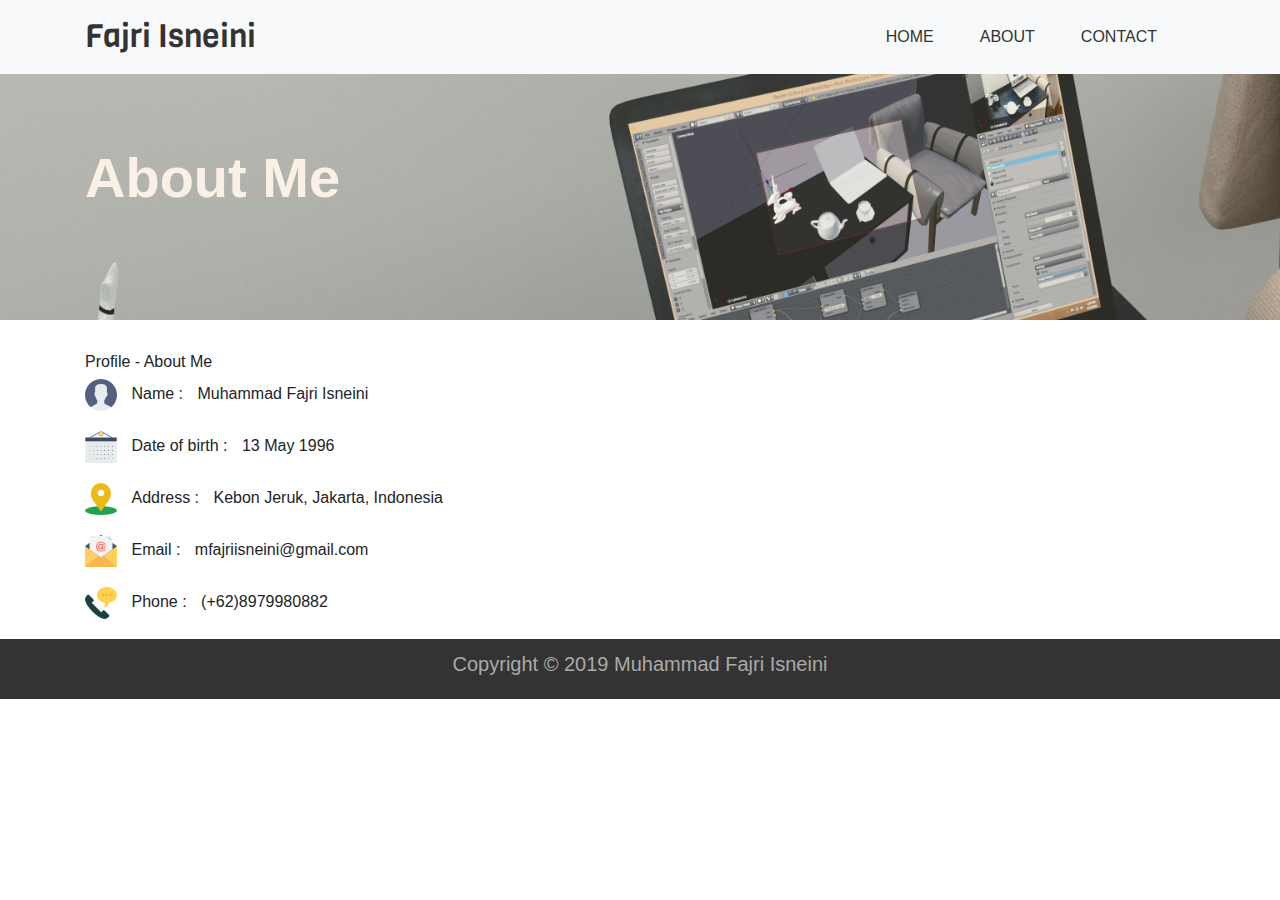
<file: Personal Web/about.html>
<!doctype html>
<html lang="en">

<head>
  <!-- Required meta tags -->
  <meta charset="utf-8">
  <meta name="viewport" content="width=device-width, initial-scale=1, shrink-to-fit=no">

  <!-- Bootstrap CSS -->
  <link rel="stylesheet" href="https://stackpath.bootstrapcdn.com/bootstrap/4.3.1/css/bootstrap.min.css"
    integrity="sha384-ggOyR0iXCbMQv3Xipma34MD+dH/1fQ784/j6cY/iJTQUOhcWr7x9JvoRxT2MZw1T" crossorigin="anonymous">

  <!-- My Fonts -->
  <link href="https://fonts.googleapis.com/css?family=Viga" rel="stylesheet">

  <!-- My CSS -->
  <link rel="stylesheet" href="./style.css">
  <title>About Me</title>
</head>

<body>

  <!-- navbar -->
  <nav class="navbar navbar-expand-lg navbar-light bg-light fixed-top">
    <div class="container">
      <a class="navbar-brand" href="#">Fajri Isneini</a>
      <button class="navbar-toggler" type="button" data-toggle="collapse" data-target="#navbarNavAltMarkup"
        aria-controls="navbarNavAltMarkup" aria-expanded="false" aria-label="Toggle navigation">
        <span class="navbar-toggler-icon"></span>
      </button>
      <div class="collapse navbar-collapse" id="navbarNavAltMarkup">
        <div class="navbar-nav ml-auto">
          <a class="nav-item nav-link active" href="index.html">Home <span class="sr-only">(current)</span></a>
          <a class="nav-item nav-link" href="#">About</a>
          <a class="nav-item nav-link" href="contact.html">Contact</a>
        </div>
      </div>
    </div>
  </nav>
  <!-- akhir navbar -->

  <!-- jumbotron -->
  <div class="jumbotron jumbotron-fluid">
    <div class="container">
        <h1 class="display-4">About Me</h1>
    </div>
  </div>
  <!-- akhir jumbotron -->

  <!-- isi about -->
  <div class="container">
    <div class="row">
        <div class="col-lg">
            <h3>Profile - About Me</h3>
        </div>
    </div>
    <div class="row">
        <div class="col atribut">
            <img src="img/nama.png" alt="name">
            <h4>Name :</h4>
            <h4>Muhammad Fajri Isneini</h4>
        </div>
    </div>
    <div class="row profil">
        <div class="col atribut">
            <img src="img/date.png" alt="date of birtday">
            <h4>Date of birth :</h4>
            <h4>13 May 1996</h4>
        </div>
    </div>
    <div class="row profil">
        <div class="col atribut">
            <img src="img/address.png" alt="address">
            <h4>Address :</h4>
            <h4>Kebon Jeruk, Jakarta, Indonesia</h4>
        </div>
    </div>
    <div class="row profil">
        <div class="col atribut">
            <img src="img/email.png" alt="email">
            <h4>Email :</h4>
            <h4>mfajriisneini@gmail.com</h4>
        </div>
    </div>
    <div class="row profil">
        <div class="col atribut">
            <img src="img/phone.png" alt="phone">
            <h4>Phone :</h4>
            <h4>(+62)8979980882</h4>
        </div>
    </div>
  </div>
  <!-- akhir isi about  -->

  <!-- footer -->
  <footer>
    <div class="container text-center">
      <div class="row">
        <div class="col-sm-12">
          <p>Copyright &copy; 2019 Muhammad Fajri Isneini</p>
        </div>
      </div>
      <!-- <div class="row">
        <div class="col-sm-12">
          <a href="http://instagram.com/fajriisneini" class="btn btn-danger">
            <i class="glyphicon glyphicon-play"></i>Follow My Instagram</a>
          </div>
        </div> -->
    </div>
  </footer>
  <!-- akhir footer -->




  <!-- Optional JavaScript -->
  <!-- jQuery first, then Popper.js, then Bootstrap JS -->
  <script src="https://code.jquery.com/jquery-3.3.1.slim.min.js"
    integrity="sha384-q8i/X+965DzO0rT7abK41JStQIAqVgRVzpbzo5smXKp4YfRvH+8abtTE1Pi6jizo" crossorigin="anonymous">
  </script>
  <script src="https://cdnjs.cloudflare.com/ajax/libs/popper.js/1.14.7/umd/popper.min.js"
    integrity="sha384-UO2eT0CpHqdSJQ6hJty5KVphtPhzWj9WO1clHTMGa3JDZwrnQq4sF86dIHNDz0W1" crossorigin="anonymous">
  </script>
  <script src="https://stackpath.bootstrapcdn.com/bootstrap/4.3.1/js/bootstrap.min.js"
    integrity="sha384-JjSmVgyd0p3pXB1rRibZUAYoIIy6OrQ6VrjIEaFf/nJGzIxFDsf4x0xIM+B07jRM" crossorigin="anonymous">
  </script>
</body>

</html>
</file>
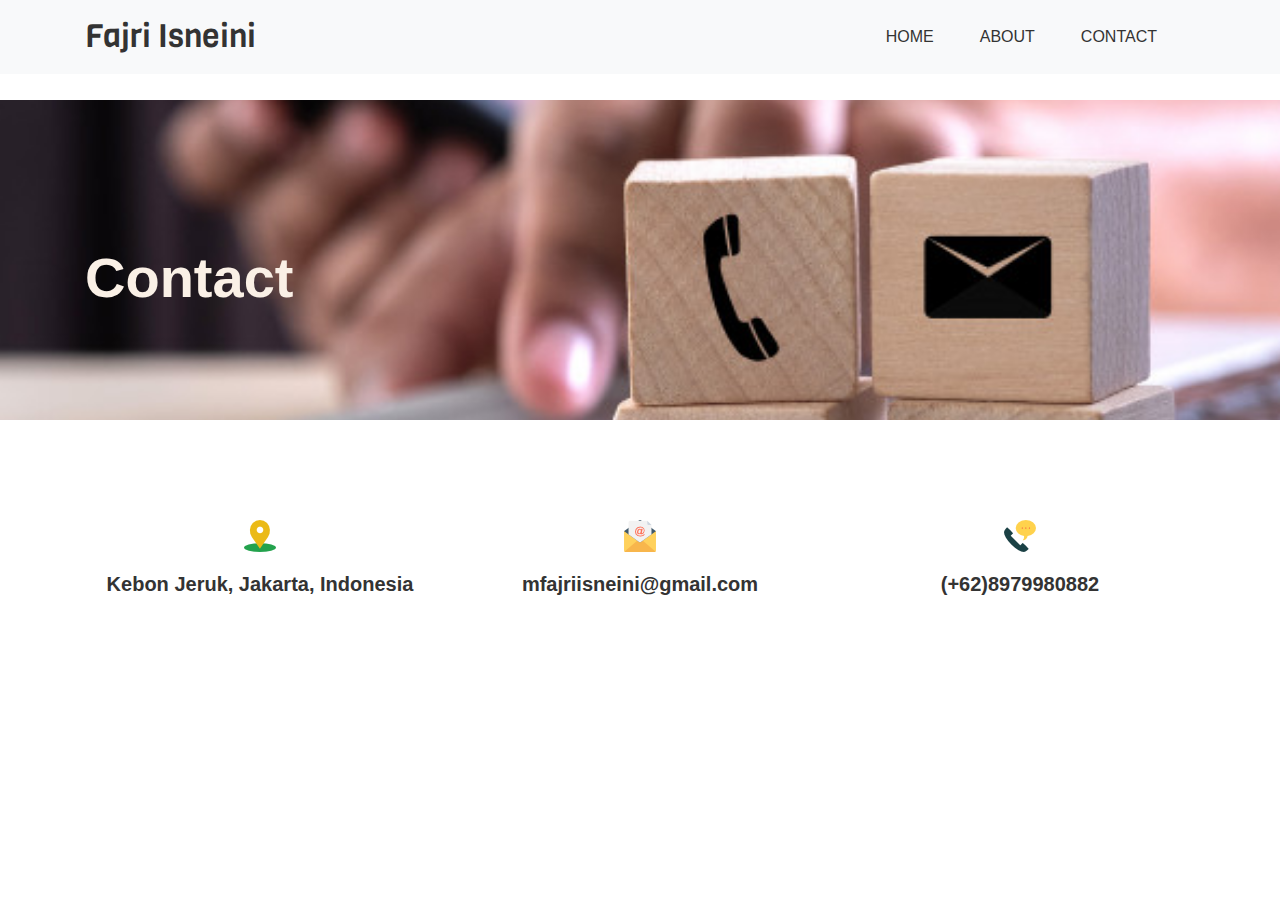
<file: Personal Web/contact.html>
<!doctype html>
<html lang="en">

<head>
  <!-- Required meta tags -->
  <meta charset="utf-8">
  <meta name="viewport" content="width=device-width, initial-scale=1, shrink-to-fit=no">

  <!-- Bootstrap CSS -->
  <link rel="stylesheet" href="https://stackpath.bootstrapcdn.com/bootstrap/4.3.1/css/bootstrap.min.css"
    integrity="sha384-ggOyR0iXCbMQv3Xipma34MD+dH/1fQ784/j6cY/iJTQUOhcWr7x9JvoRxT2MZw1T" crossorigin="anonymous">

  <!-- My Fonts -->
  <link href="https://fonts.googleapis.com/css?family=Viga" rel="stylesheet">

  <!-- My CSS -->
  <link rel="stylesheet" href="./style.css">
  <title>Contact</title>
</head>

<body>

  <!-- navbar -->
  <nav class="navbar navbar-expand-lg navbar-light bg-light fixed-top">
    <div class="container">
      <a class="navbar-brand" href="#">Fajri Isneini</a>
      <button class="navbar-toggler" type="button" data-toggle="collapse" data-target="#navbarNavAltMarkup"
        aria-controls="navbarNavAltMarkup" aria-expanded="false" aria-label="Toggle navigation">
        <span class="navbar-toggler-icon"></span>
      </button>
      <div class="collapse navbar-collapse" id="navbarNavAltMarkup">
        <div class="navbar-nav ml-auto">
          <a class="nav-item nav-link active" href="index.html">Home <span class="sr-only">(current)</span></a>
          <a class="nav-item nav-link" href="about.html">About</a>
          <a class="nav-item nav-link" href="#">Contact</a>
        </div>
      </div>
    </div>
  </nav>
  <!-- akhir navbar -->

  <!-- jumbotron -->
  <div class="kontak">
    <div class="jumbotron jumbotron-fluid">
      <div class="container">
        <h1 class="display-4">Contact</h1>
      </div>
    </div>
  </div>
  <!-- akhir jumbotron -->

  <!-- isi -->
    <div class="kontak">
        <div class="container">
            <div class="row">
                <div class="col-lg text-center">
                    <img src="img/address.png" alt="address">
                    <h4>Kebon Jeruk, Jakarta, Indonesia</h4>
                </div>
                <div class="col-lg text-center">
                    <img src="img/email.png" alt="email">
                    <h4>mfajriisneini@gmail.com</h4>
                </div>
                <div class="col-lg text-center">
                    <img src="img/phone.png" alt="phone">
                    <h4>(+62)8979980882</h4>
                </div>
            </div>
        </div>
    </div>
  <!-- akhir isi  -->

  <!-- Optional JavaScript -->
  <!-- jQuery first, then Popper.js, then Bootstrap JS -->
  <script src="https://code.jquery.com/jquery-3.3.1.slim.min.js"
    integrity="sha384-q8i/X+965DzO0rT7abK41JStQIAqVgRVzpbzo5smXKp4YfRvH+8abtTE1Pi6jizo" crossorigin="anonymous">
  </script>
  <script src="https://cdnjs.cloudflare.com/ajax/libs/popper.js/1.14.7/umd/popper.min.js"
    integrity="sha384-UO2eT0CpHqdSJQ6hJty5KVphtPhzWj9WO1clHTMGa3JDZwrnQq4sF86dIHNDz0W1" crossorigin="anonymous">
  </script>
  <script src="https://stackpath.bootstrapcdn.com/bootstrap/4.3.1/js/bootstrap.min.js"
    integrity="sha384-JjSmVgyd0p3pXB1rRibZUAYoIIy6OrQ6VrjIEaFf/nJGzIxFDsf4x0xIM+B07jRM" crossorigin="anonymous">
  </script>
</body>

</html>
</file>
<file: Personal Web/style.css>
p {
    text-align: center;
}

h3 {
    font-weight: 500;
    font-size: 16px;
}

h4 {
    font-weight: 300;
    font-size: 14px;
}

.mt {
    margin-top: 50px;
}

/* Navbar */

.navbar-brand {
    font-family: viga;
    font-size: 32px;
}

.carousel-item {
    height: 250px;
}

.slide1 img {
    background-size: cover;
    background-attachment: fixed;
    background-position: 0, -200px;
}

/* About */
.about {
    margin-top: 50px;
}


.about h2 {
    margin-top: 50px;
}

.about p {
    font-size: 16px;
}

.img-fluid {
    border-radius: 10px;
}

hr {
    width: 65px;
    border-top: 3px solid #56b2e6;
}

/* education */
.education {
    box-shadow: 0 3px 20px rgba(0, 0, 0, 0.5);
    border-radius: 12px;
    background-color: #FAF0E6;
}

.education-title {
    margin-top: 50px;
    margin-bottom: 20px;
}

.jumbotron {
    background-image: url(img/2.jpg);
    background-size: cover;
    background-attachment: fixed;
    background-position: 0 50px;
    height: 320px;
}

.contact .jumbotron {
    background-image: url(img/contact.jpg);
    background-size: cover;
    background-attachment: fixed;
    background-position: 0 50px;
    height: 480px;
    opacity: 0.95;
}

.kontak .jumbotron {
    background-image: url(img/contact.jpg);
    background-size: cover;
    background-attachment: fixed;
    background-position: 0 -150px;
    height: 320px;
}

.jumbotron h1 {
    text-shadow: 1px 1px 10px rgba(0, 0, 0, 0,3);
    color: #FAF0E6;
    margin-top: 80px;
    font-weight: 600;
}

/* isi about */
.atribut h4 {
    display: inline;
    font-size: 16px;
    margin-left: 10px;
}

.profil {
    margin-top: 20px;
}

/* skills */
h2.skills {
    margin-top: 0px;
    color: azure;
}

h4.skill, .contact h4{
    font-weight: 600;
    font-size: 20px;
    color: azure;
}

.kontak {
    margin-top: 100px;
}

.kontak h4{
    font-weight: 600;
    font-size: 20px;
    color: #333;
    margin-top: 20px;
}

/* quote */
.blockquote p{
    font-style: italic;
    font-weight: 600;
    color: #0b63dc;
    font-family: -apple-system, BlinkMacSystemFont, 'Segoe UI', Roboto, Oxygen, Ubuntu, Cantarell, 'Open Sans', 'Helvetica Neue', sans-serif;
    font-size: 20px;
    margin: 80px;
}

/* contact */
.contact textarea {
    text-align: center;
    margin-top: 10px;
    margin-bottom: 10px;
    height: 70px;
}

footer {
    position: relative;
    bottom: 0;
    width: 100%;
    height: 60px;
    background-color: #333;
    color: #999;
    padding-top: 10px;
    margin-top: 20px;
}

footer p {
    color: #aaa;
    font-size: 20px;
    text-align: center;
}


/* DESKTOP VERSION */
@media (min-width: 768px) {

    p {
        text-align: justify;
    }
    
    /* Navbar */
    .navbar-brand, .nav-link {
        color: #333 !important;
        /* text-shadow: 1px 1px 1px rgba(0, 0, 0, 0.7); */
    }

    .nav-link {
        text-transform: uppercase;
        margin-right: 30px;
    }

    .nav-link:hover::after {
        content: '';
        display: block;
        border-bottom: 3px solid #0b63dc;
        width: 50%;
        margin: auto;
        padding-bottom: 5px;
        margin-bottom: -8px;
    }

    .carousel-item {
        height: 500px;
    }

    .contact textarea {
        display: block;
        text-align: center;
        margin-top: 10px;
        margin-bottom: 20px;
        height: 150px;
    }
}
</file>
